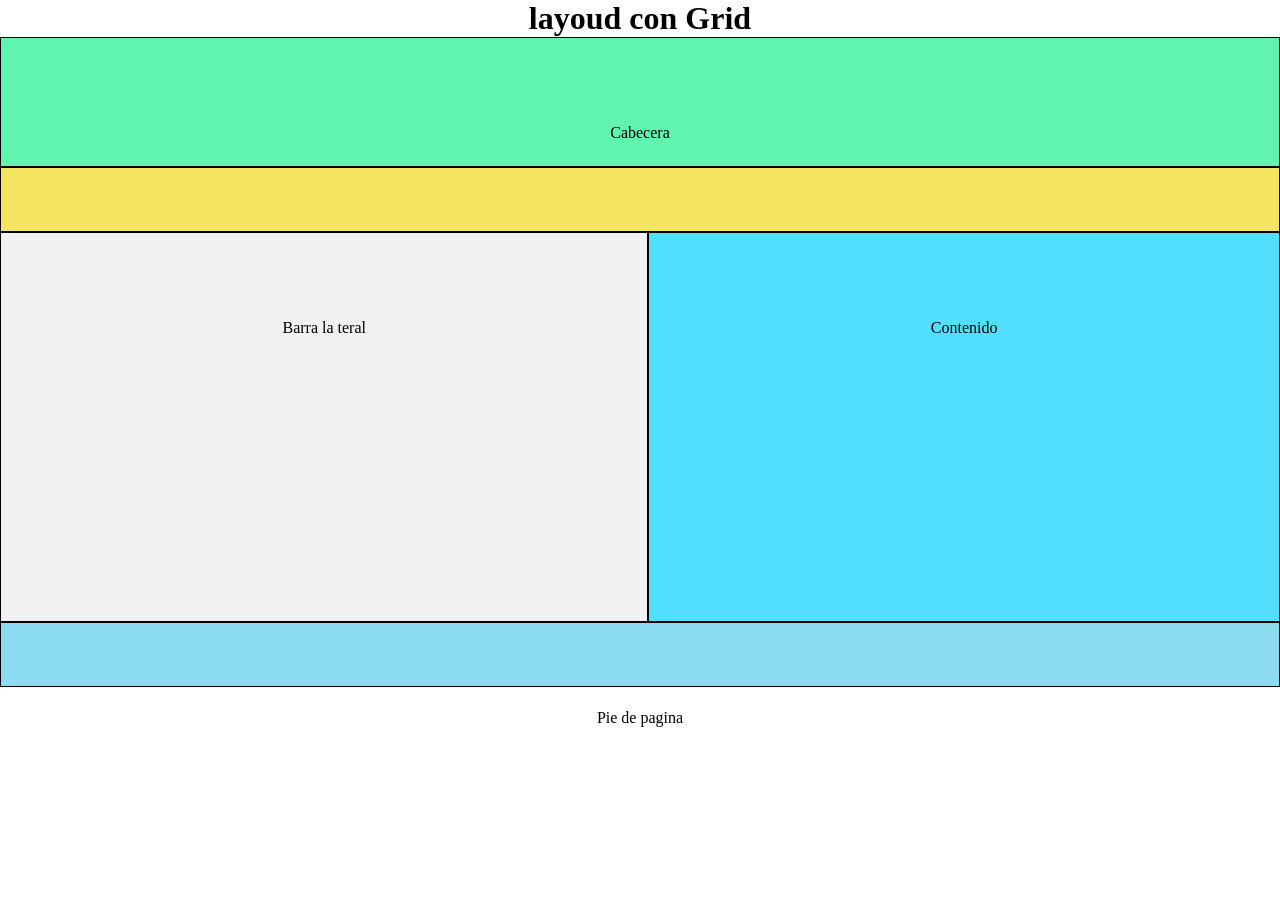
<file: index.html>
<!DOCTYPE html>
<html lang="en">

<head>
    <meta charset="UTF-8">
    <meta name="viewport" content="width=device-width, initial-scale=1.0">
    <link rel="stylesheet" href="./index.css">
    <title>Document</title>
</head>

<body>
    <h1> layoud con Grid</h1>
    <div class="grid-layout">
        <div class="caja c1 ">Cabecera</div>
        <div class="caja c2">Menu</div>
        <div class="caja c3">Contenido</div>
        <div class="caja c4">Barra la teral</div>
        <div class="caja c5">Pie de pagina</div>
    </div>
</body>

</html>
</file>
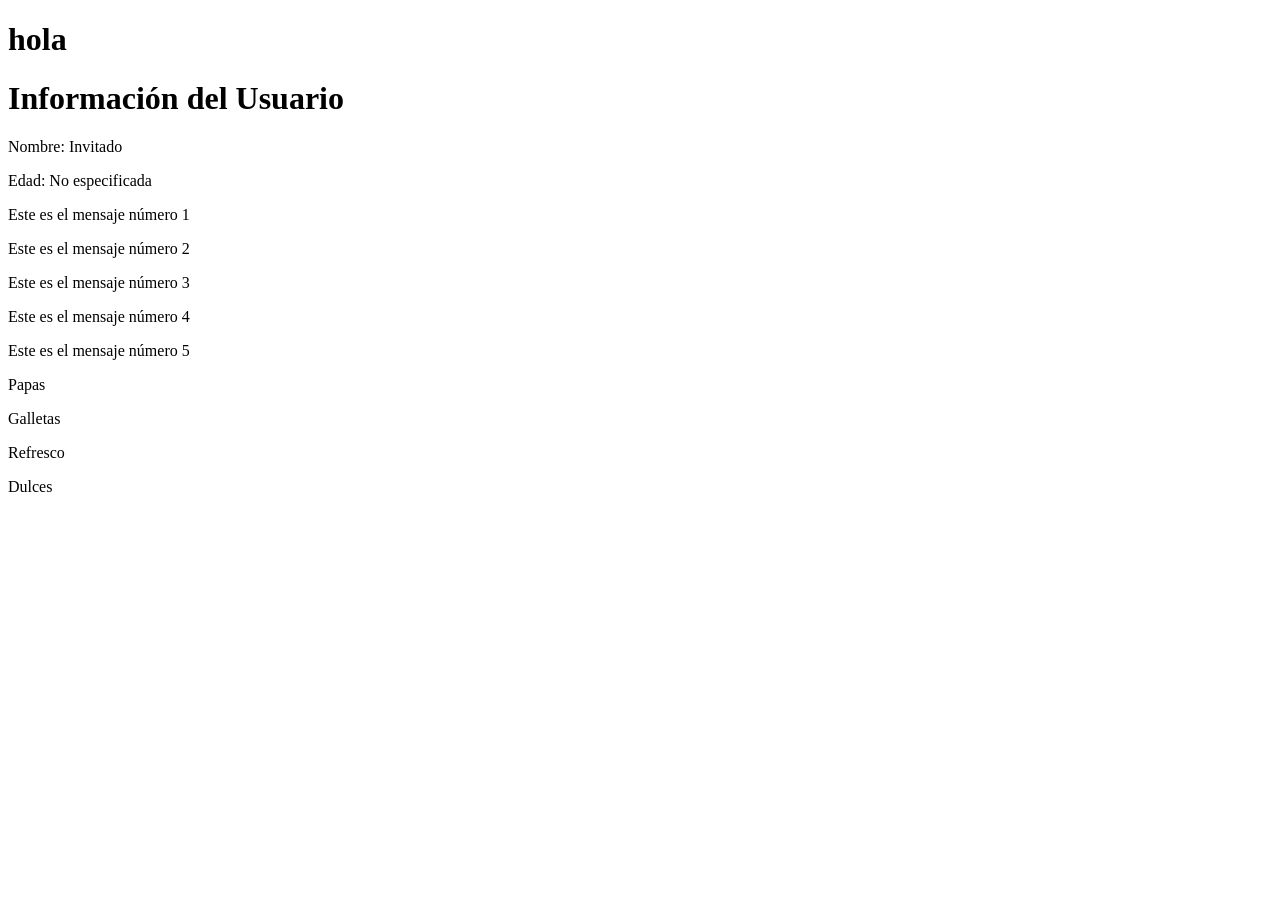
<file: introduccionJS.html>
<!DOCTYPE html>
<html lang="en">

<head>
    <meta charset="UTF-8">
    <meta name="viewport" content="width=device-width, initial-scale=1.0">
    <script src="ejemplo.js" defer></script>
    <title>Document</title>
</head>

<body>
    <h1> hola</h1>
    <div id="datos"></div>
    <div id="lista"></div>
</body>

</html>
</file>
<file: index.css>
* {
    margin: 0;
    padding: 0;
    box-sizing: border-box;
    text-align: center;
}

.grid-layout {
    height: 650px;
    display: grid;
    /* grid-template-columns: 80% auto;
    grid-template-rows: 20% 10% 60%;
    background-color: #f1b3b3;
    border: 1px solid black; */
    grid-template-areas: "cabecera cabecera"
        "menu menu"
        "contenido lateral"
        "footer footer";
    grid-template-rows: 20% 10% auto 10%;
}

.caja {
    border: 1px solid black;
    background-color: #f1f1f1;
    text-align: center;
    line-height: 150px;
    padding: 20px;
}

.c1 {
    grid-area: cabecera;
    /* grid-column: 1 / 3; */
    background-color: #61f4af;
}

.c2 {
    grid-area: menu;
    /* grid-column: 1 / span 2; */
    background-color: #f4e561;
}

.c3 {
    grid-area: contenido;

    background-color: hsl(191, 100%, 66%);
}

.c3 {
    grid-area: lateral;

    background-color: hsl(191, 100%, 66%);
}

.c5 {
    grid-area: footer;
    background-color: #8bdcf0;
}
</file>
